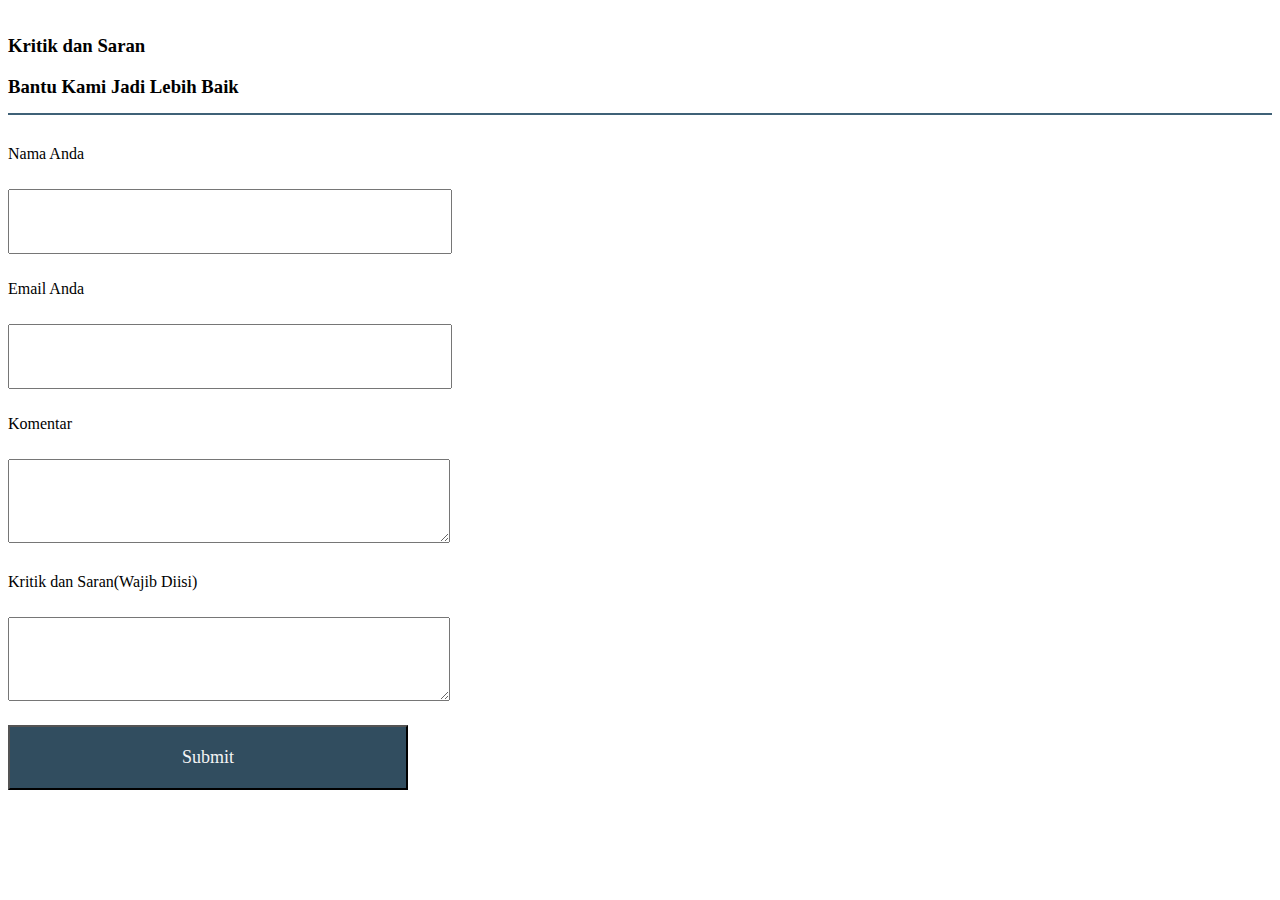
<file: form.html>
<!DOCTYPE html>
<html>

<head>
    <meta charset="utf-8">
    <title>Formulir</title>
    <link rel="stylesheet" href="stylesheet.css">
</head>

<body>


    <div class="contact-form">
        <h3>Kritik dan Saran</h3>
        <h3 class="section-title">Bantu Kami Jadi Lebih Baik</h3>
        <p>Nama Anda</p>
        <input>
        <p>Email Anda</p>
        <input>
        <p>Komentar</p>
        <textarea></textarea>
        <p>Kritik dan Saran(Wajib Diisi)</p>
        <textarea></textarea>
        <input class="contact-submit" type="submit" value="Submit">

    </div>
</file>
<file: stylesheet.css>
.contact-form {
  font-family:"Montserrat";
  padding-bottom: 20px;
  margin-top: 35px;
}

.section-title {
  border-bottom: 2px solid #3f6177;
  padding-bottom: 15px;
  margin-bottom: 30px;
}

input, textarea {
  width:400px;
  margin-top:10px;
  margin-bottom: 10px;
  padding:20px;
  font-size:18px;
}

.contact-submit{
  color: #f4f4f5;
  background-color: #314d5f;
  display: block;
  font-family:"Montserrat"
}

.contact-submit:hover{
  background-color:rgba(44, 98, 122, 0.5)
}
.contact-submit{
  display: block;
    transition:all 0.5s
}
</file>
